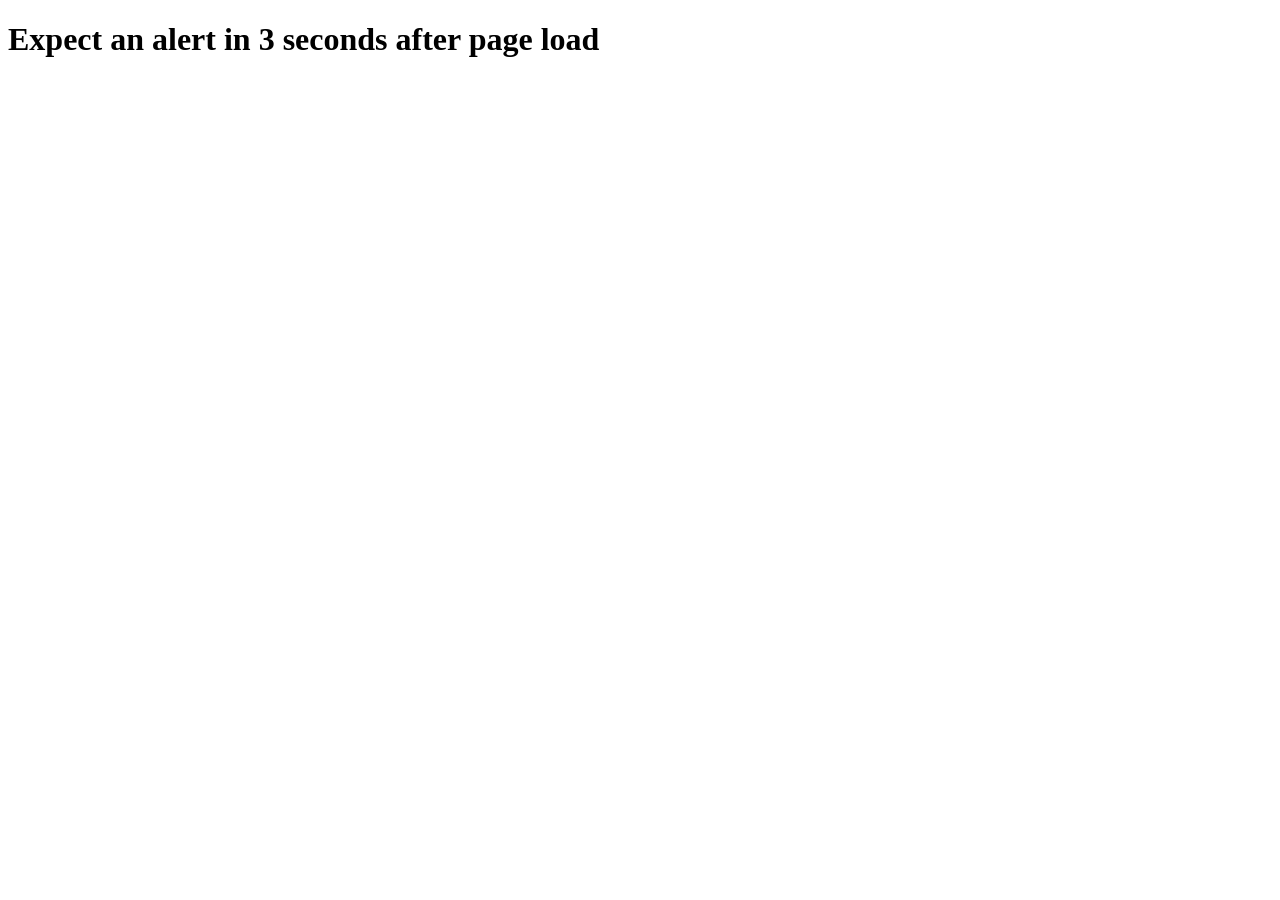
<file: delay.html>
<!DOCTYPE html>
<html>
    <head>
        <title>Timeout</title>
    </head>

    <body>
        <h1>Expect an alert in 3 seconds after page load</h1>

        <script>

            setTimeout( function() {  //function delays message by 3 seconds
                alert('Hello! I waited 3 seconds to show you this!')
            }, 3000)  //the number is miliseconds
        </script>
    </body>
</html>
</file>
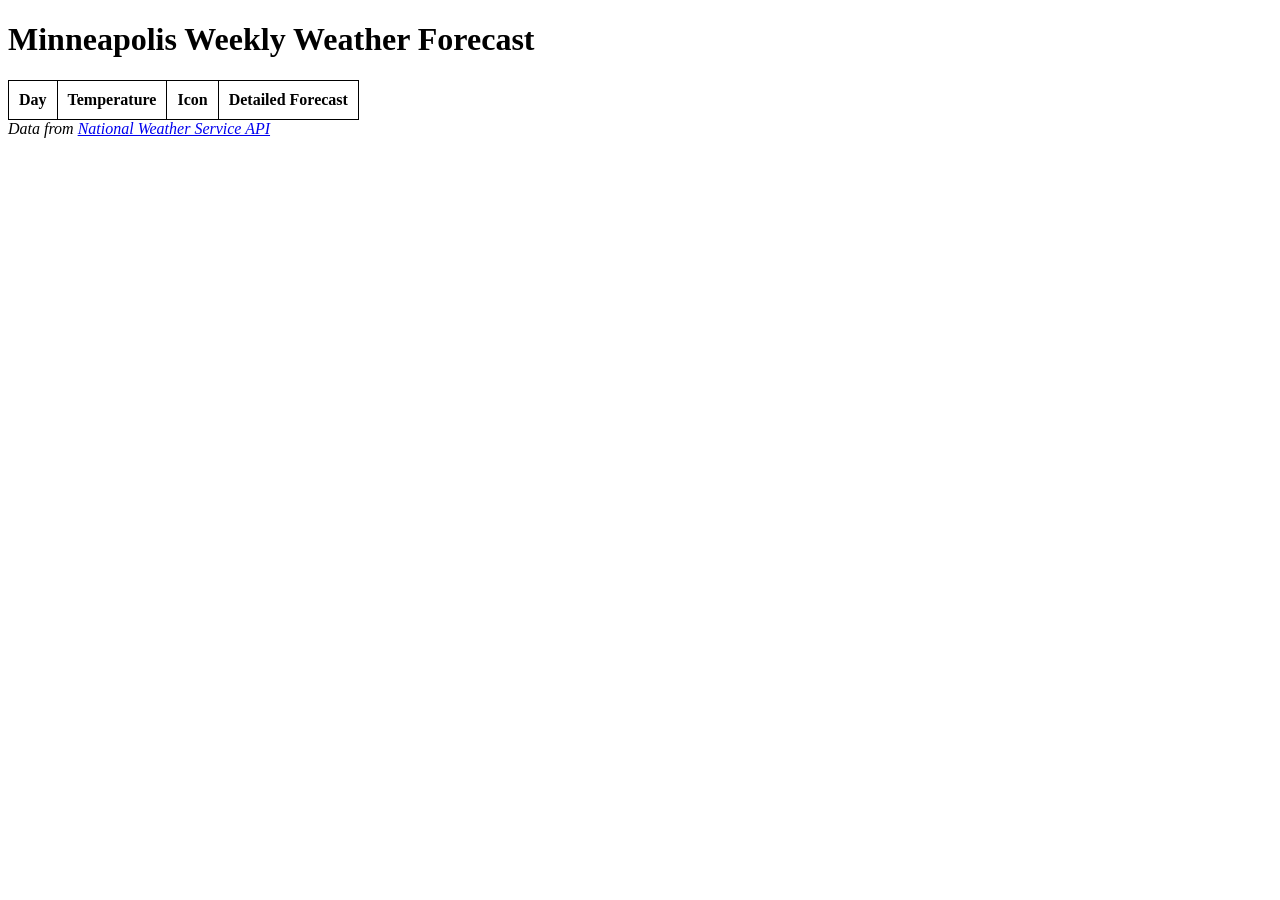
<file: Minneapolis_weather.html>
<!DOCTYPE html>
<html lang="en">
<head>
  <title>Minneapolis Weather</title>
  <link rel="stylesheet" href="style.css" type="text/css"></link>
  <script async defer src="weather.js"></script>
</head>

<body>

    <h1>Minneapolis Weekly Weather Forecast</h1>
  
    <div>
        <table id="weather-forecast">
            <tr>
                <th>Day</th>
                <th>Temperature</th>
                <th>Icon</th>
                <th>Detailed Forecast</th>
            </tr>

            <!-- Use JavaScript to create table rows for the forecast -->

        </table>
    </div>

    <cite>Data from <a href="https://www.weather.gov/documentation/services-web-api">National Weather Service API</a></cite>

</body>
</html>
</file>
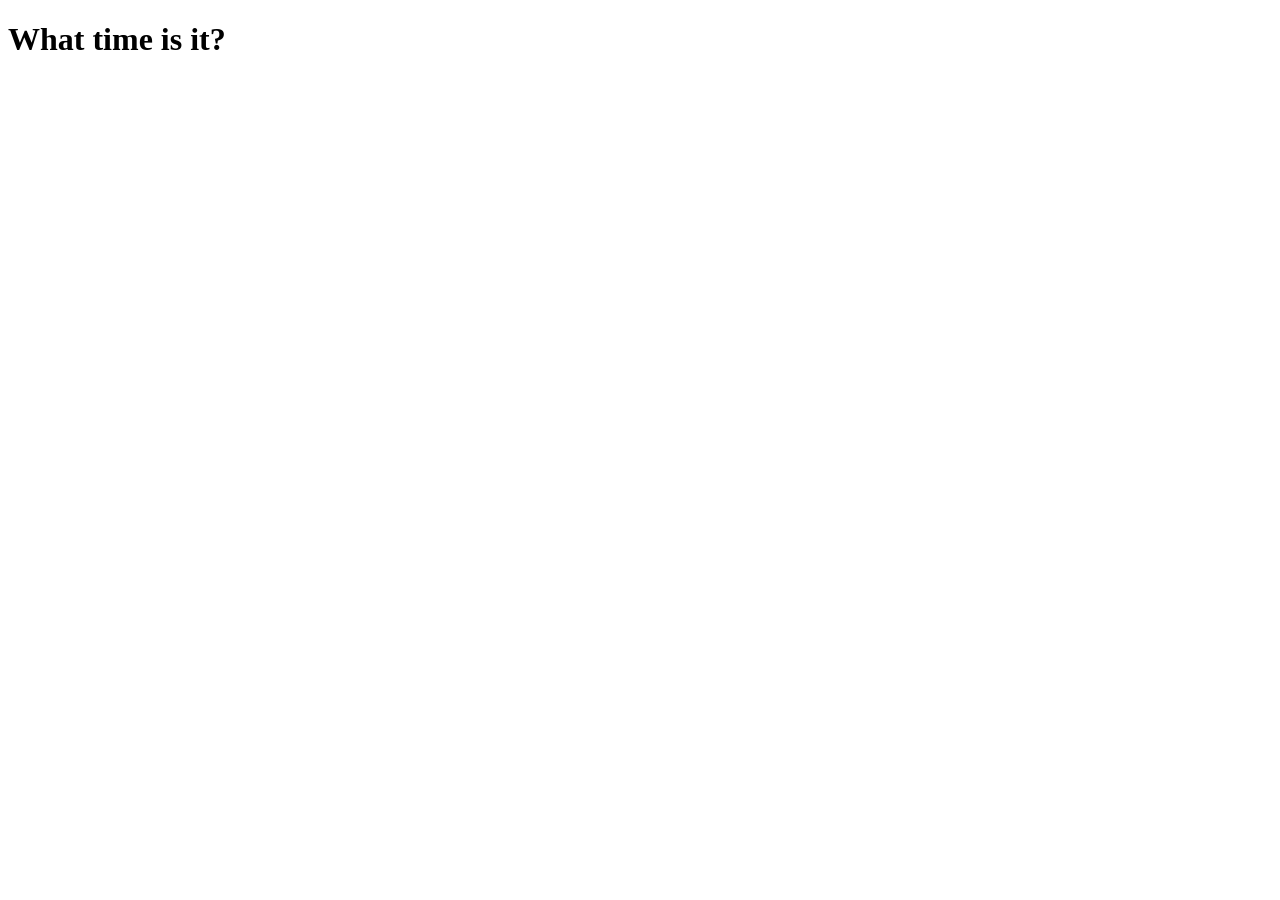
<file: what_time_is_it.html>
<!DOCTYPE html>
    <html>
        <head>
            <title>Interval</title>
        </head>

        <body>

            <h1>What time is it?</h1>
            <p id="time"></p>


            <script>

                let timeElement = document.querySelector('#time')

                setInterval( () => {
                    let date = Date() //Displays current date and time
                    timeElement.innerHTML = date
                }, 1000)
            </script>
        </body>
    </html>
</file>
<file: style.css>
table, th, td, tr {
    border: 1px solid black;
    border-collapse: collapse;
}

td, th{
    padding: 10px;
}
</file>
